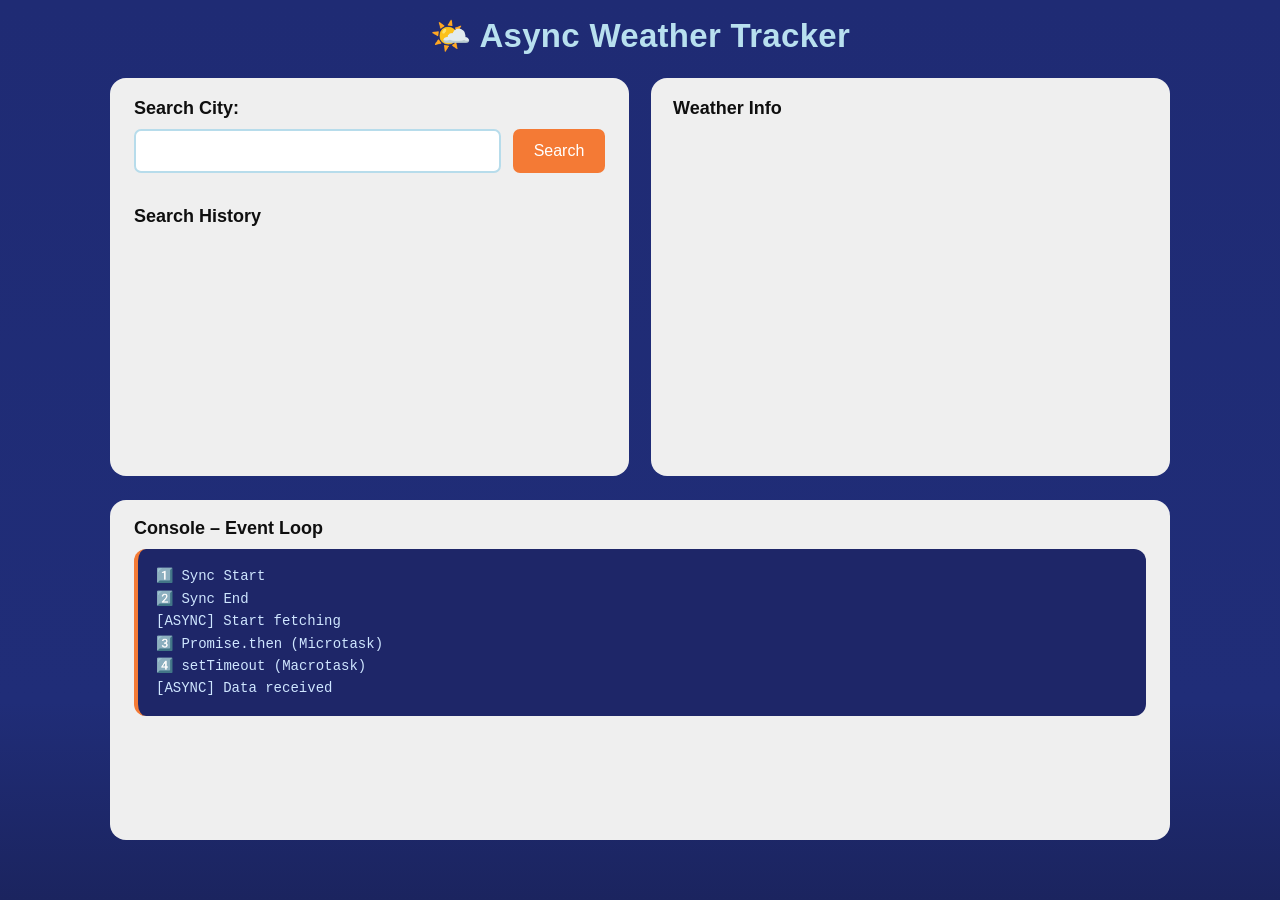
<file: index.html>
<!DOCTYPE html>
<html lang="en">
<head>
    <meta charset="UTF-8">
    <meta name="viewport" content="width=device-width, initial-scale=1.0">
    <title>Document</title>
    <link rel="stylesheet" href="style.css">
</head>
<body>
    <div class="weatherForm">
        <h4>Search City: </h4>
        <form id="weatherForm">
            <input type="text" id="city">
            <input type="submit" value="Search">
        </form>
    </div>
    <h3>Search History</h3>
    <div class="history"></div>
    <div class="info"></div>
    <div class="console"></div>

    <script src="script.js"></script>
</body>
</html>
</file>
<file: style.css>
* {
    margin: 0;
    padding: 0;
    box-sizing: border-box;
}

body {
    font-family: Arial, Helvetica, sans-serif;
    min-height: 100vh;
    background: linear-gradient(to bottom, #1f2b74 0%, #202d78 78%, #1b245f 100%);
    padding: 78px 110px 60px;
    display: grid;
    grid-template-columns: 1fr 1fr;
    grid-template-areas:
        "left right"
        "console console";
    gap: 24px 22px;
    position: relative;
}

body::before {
    content: "🌤️ Async Weather Tracker";
    position: absolute;
    top: 16px;
    left: 50%;
    transform: translateX(-50%);
    font-size: 33px;
    font-weight: 800;
    color: #b8e0ef;
    letter-spacing: 0.3px;
}

.weatherForm {
    grid-area: left;
    background: #efefef;
    border-radius: 16px;
    padding: 20px 24px 180px;
    min-height: 296px;
    box-shadow: 0 2px 0 rgba(255,255,255,0.08) inset;
    position: relative;
}

.weatherForm h4 {
    font-size: 18px;
    font-weight: 800;
    color: #0f0f0f;
    margin-bottom: 10px;
}

#weatherForm {
    display: flex;
    align-items: center;
    gap: 12px;
}

#city {
    flex: 1;
    height: 44px;
    border: 2px solid #b7dceb;
    border-radius: 7px;
    outline: none;
    font-size: 16px;
    padding: 0 14px;
    background: #fff;
}

#city:focus {
    border-color: #9fd2e6;
}

#weatherForm input[type="submit"] {
    width: 92px;
    height: 44px;
    border: none;
    border-radius: 7px;
    background: #f47a35;
    color: #fff;
    font-size: 16px;
    cursor: pointer;
    font-weight: 500;
}

#weatherForm input[type="submit"]:hover {
    background: #eb6e28;
}

body > h3 {
    grid-area: left;
    align-self: start;
    margin-top: 128px;
    margin-left: 24px;
    z-index: 2;
    font-size: 18px;
    font-weight: 800;
    color: #0f0f0f;
    pointer-events: none;
}


.history {
    grid-area: left;
    align-self: start;
    margin-top: 168px;
    margin-left: 24px;
    display: flex;
    gap: 12px;
    flex-wrap: wrap;
    z-index: 2;
    width: calc(100% - 48px);
}

.history button {
    border: none;
    background: #f47a35;
    color: #fff;
    border-radius: 999px;
    padding: 7px 16px;
    font-size: 15px;
    cursor: pointer;
    line-height: 1;
    min-height: 30px;
}

.history button:hover {
    background: #eb6e28;
}


.info {
    grid-area: right;
    background: #efefef;
    border-radius: 16px;
    min-height: 296px;
    padding: 20px 22px;
    position: relative;
}

.info::before {
    content: "Weather Info";
    display: block;
    font-size: 18px;
    font-weight: 800;
    color: #0f0f0f;
    margin-bottom: 12px;
}

.info h3 {
    display: none;
}

.info p {
    background: #e9e9e9;
    min-height: 44px;
    margin-bottom: 6px;
    display: flex;
    align-items: center;
    padding: 0 16px 0 14px;
    border-left: 4px solid #f47a35;
    font-size: 17px;
    color: #111;
}


.info p::first-line {
    font-weight: 400;
}


.console {
    grid-area: console;
    background: #efefef;
    border-radius: 16px;
    min-height: 214px;
    padding: 18px 24px 22px;
    position: relative;
}

.console::before {
    content: "Console – Event Loop";
    display: block;
    font-size: 18px;
    font-weight: 800;
    color: #0f0f0f;
    margin-bottom: 10px;
}

.console::after {
    content: "1️⃣ Sync Start\A 2️⃣ Sync End\A [ASYNC] Start fetching\A 3️⃣ Promise.then (Microtask)\A 4️⃣ setTimeout (Macrotask)\A [ASYNC] Data received";
    white-space: pre-line;
    display: block;
    background: #1e2668;
    color: #cfe6ff;
    border-radius: 12px;
    padding: 16px 18px;
    font-family: "Courier New", monospace;
    font-size: 14px;
    line-height: 1.6;
    border-left: 4px solid #f47a35;
}


.info:empty::before {
    content: "Weather Info";
}


@media (max-width: 1000px) {
    body {
        grid-template-columns: 1fr;
        grid-template-areas:
            "left"
            "right"
            "console";
        padding: 78px 20px 35px;
    }

    .weatherForm,
    .info,
    .console {
        min-height: auto;
    }

    .weatherForm {
        padding-bottom: 140px;
    }

    body > h3 {
        margin-top: 118px;
    }

    .history {
        margin-top: 156px;
    }

    #weatherForm {
        flex-direction: column;
        align-items: stretch;
    }

    #weatherForm input[type="submit"] {
        width: 100%;
    }

    body::before {
        font-size: 26px;
        width: 100%;
        text-align: center;
    }
}
</file>
